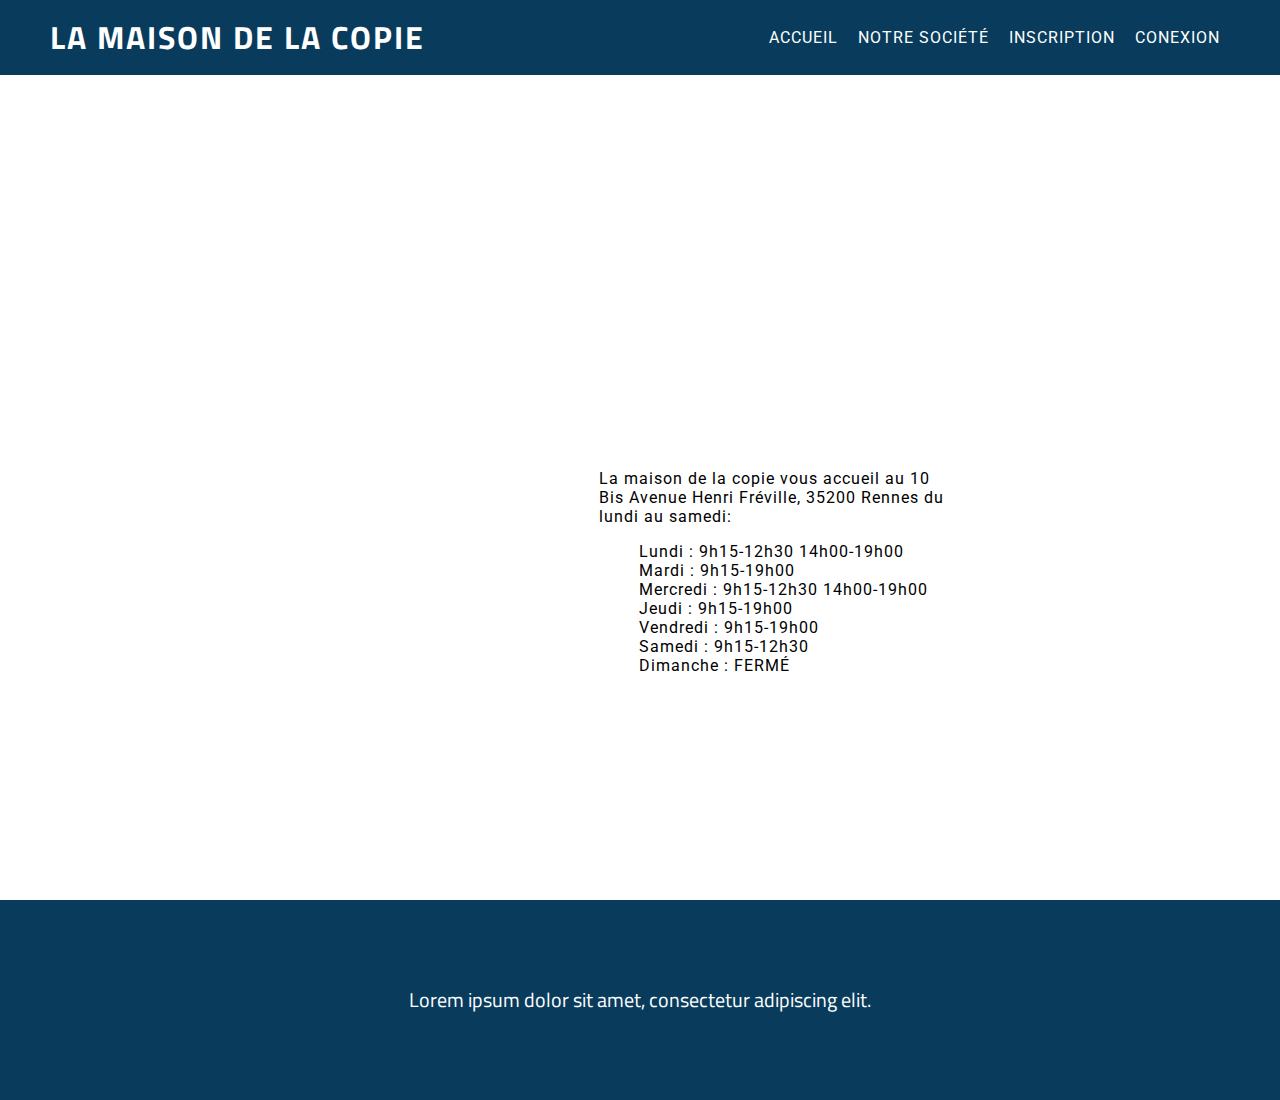
<file: notre_société.html>
<!DOCTYPE html>
<html>
<head>
	<meta charset="utf-8">
	<link rel="stylesheet" type="text/css" href="style.css">
	<title>Maison de la copie</title>
</head>
<body>
	<nav>
		<h1>La maison de la copie</h1>
		<ul>
			<a href="index.html"><li>Accueil</li></a><!--whitespace
			--><a href="notre_société.html"><li>Notre société</li></a><!--whitespace
			--><li>Inscription</li><!--whitespace
			--><li>Conexion</li>
		</ul>
	</nav>
	<section class="head">
		<div class="map-responsive">
			<iframe src="https://www.google.com/maps/embed?pb=!1m14!1m8!1m3!1d10659.91837426705!2d-1.675141!3d48.091336!3m2!1i1024!2i768!4f13.1!3m3!1m2!1s0x0%3A0x585709601a0ee163!2sMaison+de+la+Copie+et+du+Secr%C3%A9tariat!5e0!3m2!1sfr!2sfr!4v1497934032614" width="100%" height="450px" frameborder="0" style="border:0" allowfullscreen></iframe>
		</div><!--whitespace	
		-->
		<div class="hor">
			<p>
				La maison de la copie vous accueil au 10 Bis Avenue Henri Fréville, 35200 Rennes du lundi au samedi:
			</p>
			<ul>
				<li>Lundi : 9h15-12h30 14h00-19h00</li>
				<li>Mardi : 9h15-19h00</li>
				<li>Mercredi : 9h15-12h30 14h00-19h00</li>
				<li>Jeudi : 9h15-19h00</li>
				<li>Vendredi : 9h15-19h00</li>
				<li>Samedi : 9h15-12h30</li>
				<li>Dimanche : FERMÉ</li>
			</ul>
		</div>
	</section>
	<footer>
		<p>Lorem ipsum dolor sit amet, consectetur adipiscing elit.</p>
	</footer>
</body>
</html>
</file>
<file: style.css>
@import url('https://fonts.googleapis.com/css?family=Roboto|Titillium+Web:300');
html, body{
	margin: 0px;
}
button{
	height: 60px;
	min-width: 60px;
	border: 1px solid white;
	border-radius: 30px;
	color: white;
	font-size: 40px;
	padding: 10px 25px;
	line-height: 10px;
	letter-spacing: 1px;
	background-color: transparent;
	text-transform: uppercase;
}

button:hover{
	border: 1px solid #F59818;
	color : #F59818;
	cursor: pointer;
	transition: 350ms;
}

a{
	text-decoration: none;
	color: white;
}

p{
	margin: 0;
}

/*----- NAVIGATION -----*/
nav{
	width: 100%;
	height: 75px;
	background-color: #093C5C;
	line-height: 75px;
	text-align: center;
	color: white;
}

h1{
	text-transform: uppercase;
	float: left;
	margin: 0 50px;
	font-family: 'Titillium Web', sans-serif;
	line-height: 75px;
	letter-spacing: 2px
}

nav ul{
	height: 100%;
	margin: 0 50px;
	float: right;
	list-style: none;
}

nav ul li{
	padding: 0 10px;
	display: inline-flex;	
	letter-spacing: 1px;
	text-transform: uppercase;
	font-family: 'Roboto', sans-serif;
	position: relative;
}

nav ul li:hover{
	background-color: #F59818;
	cursor: pointer;
	transition: 350ms;
}

.active{
	background-color: #242B4B;
}

/*----- HEADER -----*/

.banner{
	width: 100%;
	height: calc(100vh - 75px);
	overflow: hidden;
	background-color: #00233B;
}

.banner img{
	width: 100%;
	top: -10%;
	height: auto;
	opacity: 0.5;
	position: relative;
}
.sub{
	position: absolute;
	top: 75px;
	width: 100%;
	height: 50vw;
	line-height: 35vh;
	text-align: center;
}
h2{
	color: white;
	font-family: 'Roboto', sans-serif;
	letter-spacing: 2px;
}

/*----- SECTION -----*/
section{
	width: 900px;
	height: 100vh;
	margin: 0 auto;
}

.head{
	height: calc(100vh - 75px);	
}

article{
	width: 40%;
	margin: 5% 5%;
	text-align: center;
	display: inline-block;
}

article img{
	max-width: 100px;
	margin: 0 auto;	
	margin-bottom: 25px;
	height: auto;
}	

article p{
	margin: 0 25px;
	text-align: justify;
}

/*----- MAP & HORAIRES -----*/

.map-responsive{
	overflow:hidden;
    padding-bottom:56.25%;
    position:relative;
    height: 0;
    width: 40%;
    margin: 5vh 0;
    display: inline-block;
	
}

.map-responsive iframe{
	left:0;
    top:0;
    height:100%;
    width:100%;
    position:absolute;
}

.hor{
	top: 0px;
	width: 40%;
	margin: 5%;
	display: inline-block;
}

.hor p{
	font-family: 'Roboto', sans-serif;
	letter-spacing: 1px;
}

.hor ul{
	font-family: 'Roboto', sans-serif;
	letter-spacing: 1px;
	list-style: none;
}

/*----- FOOTER -----*/
footer{
	height: 200px;
	width: 100%;
	background-color: #093C5C;
	font-size: 20px;
	font-family: 'Titillium Web', sans-serif;
	line-height: 200px;
	color: white;
	text-align: center;
}

footer p{
	margin-top: 
}
</file>
